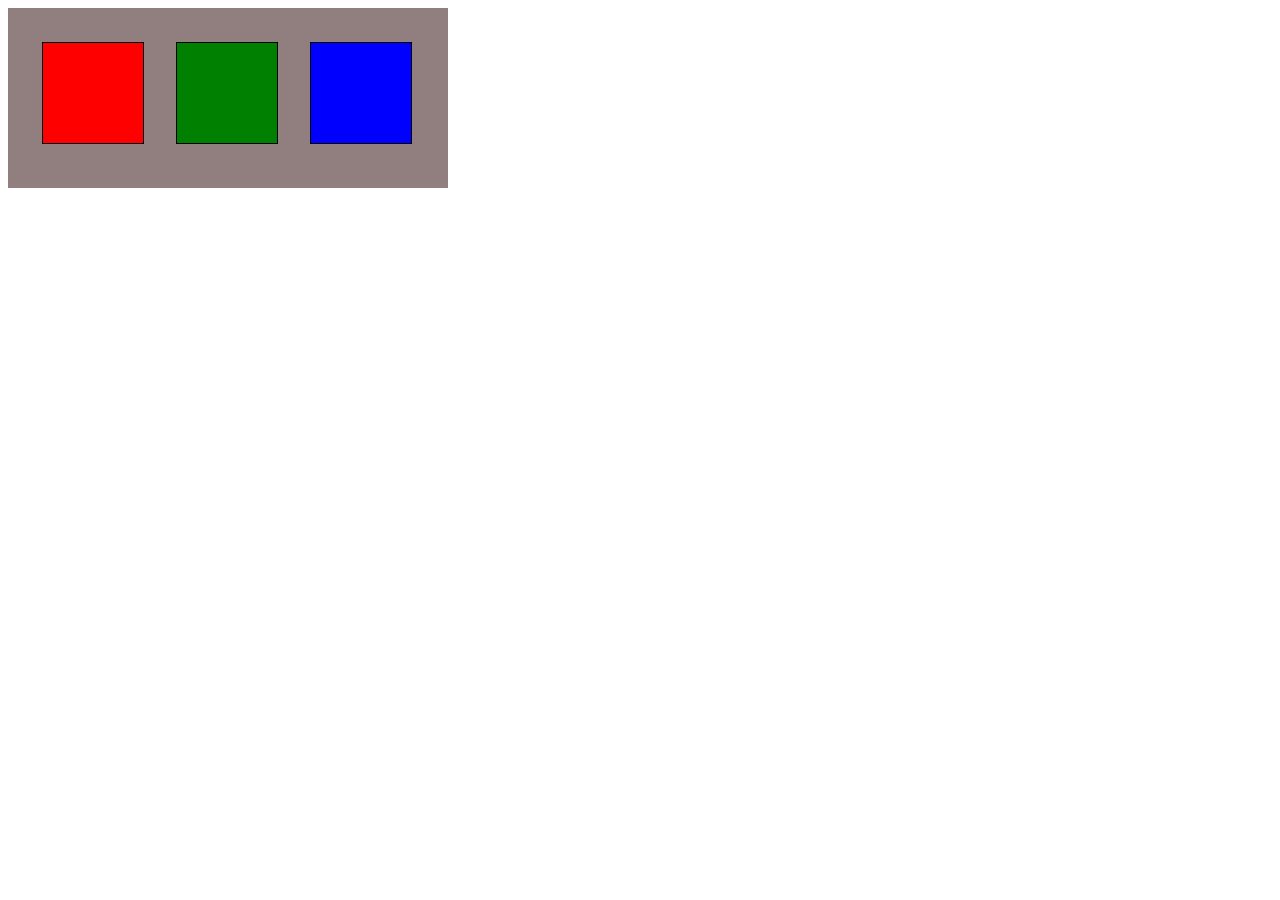
<file: unidad02 - DOM/ejercicio03/index.html>
<!DOCTYPE html>
<html lang="es">
<head>
    <meta charset="UTF-8">
    <meta name="viewport" content="width=device-width, initial-scale=1.0">
    <title>Cambio de Color</title>
    <link rel="stylesheet" type="text/css" href="style.css">
</head>
<body>
    <div id="contenedor">
        <div class="color-div" style="background-color: red;"></div>
        <div class="color-div" style="background-color: green;"></div>
        <div class="color-div" style="background-color: blue;"></div>
    </div>
    <script src="script.js"></script>
</body>
</html>
</file>
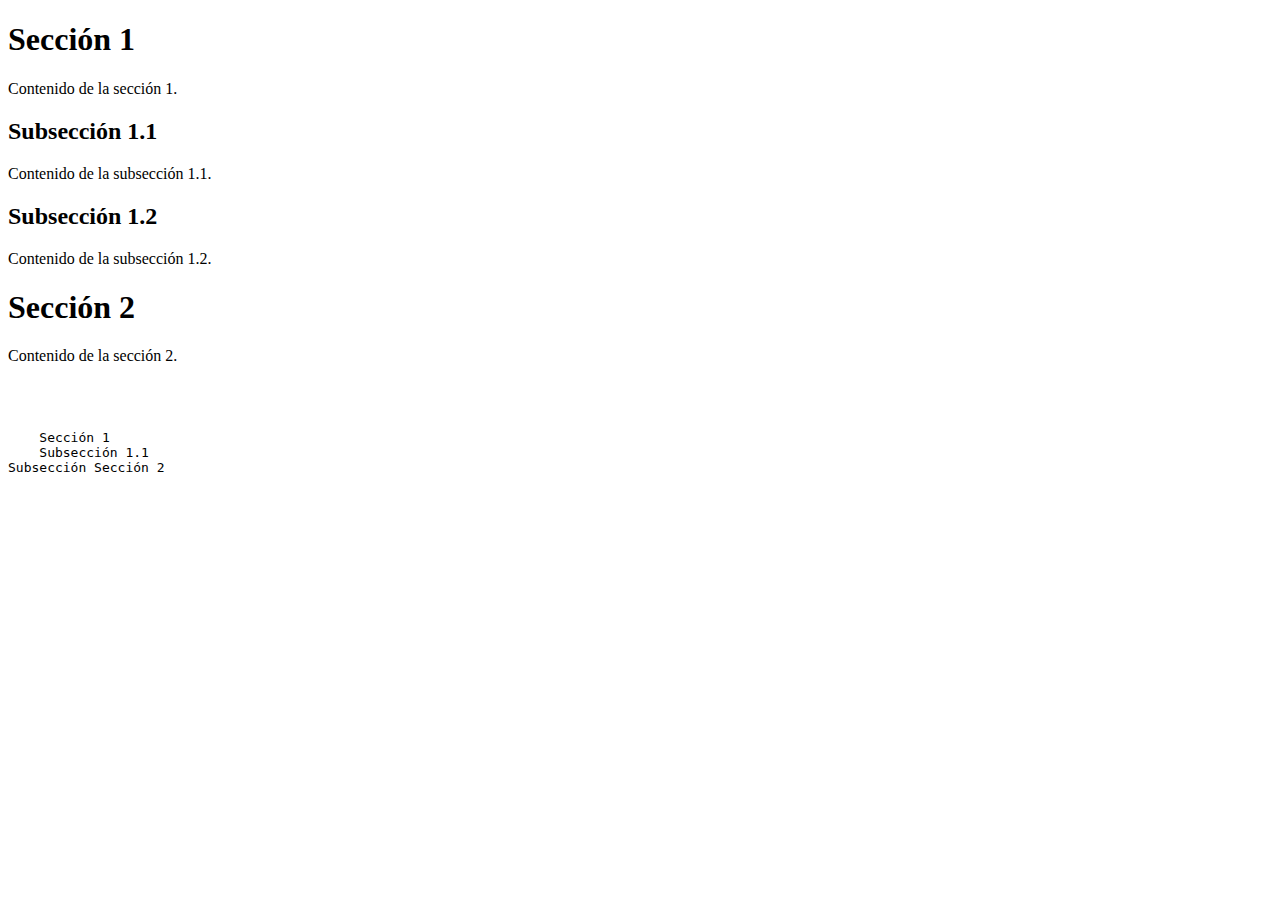
<file: unidad02 - DOM/ejercicio04/index.html>
<!DOCTYPE html>
<html lang="es">
<head>
    <meta charset="UTF-8">
    <meta name="viewport" content="width=device-width, initial-scale=1.0">
    <title>Generador de Índice</title>
</head>
<body>
    <h1>Sección 1</h1>
    <p>Contenido de la sección 1.</p>
    
    <h2>Subsección 1.1</h2>
    <p>Contenido de la subsección 1.1.</p>
    
    <h2>Subsección 1.2</h2>
    <p>Contenido de la subsección 1.2.</p>
    
    <h1>Sección 2</h1>
    <p>Contenido de la sección 2.</p>
    <script src="./script.js"></script>
</body>
</html>
</file>
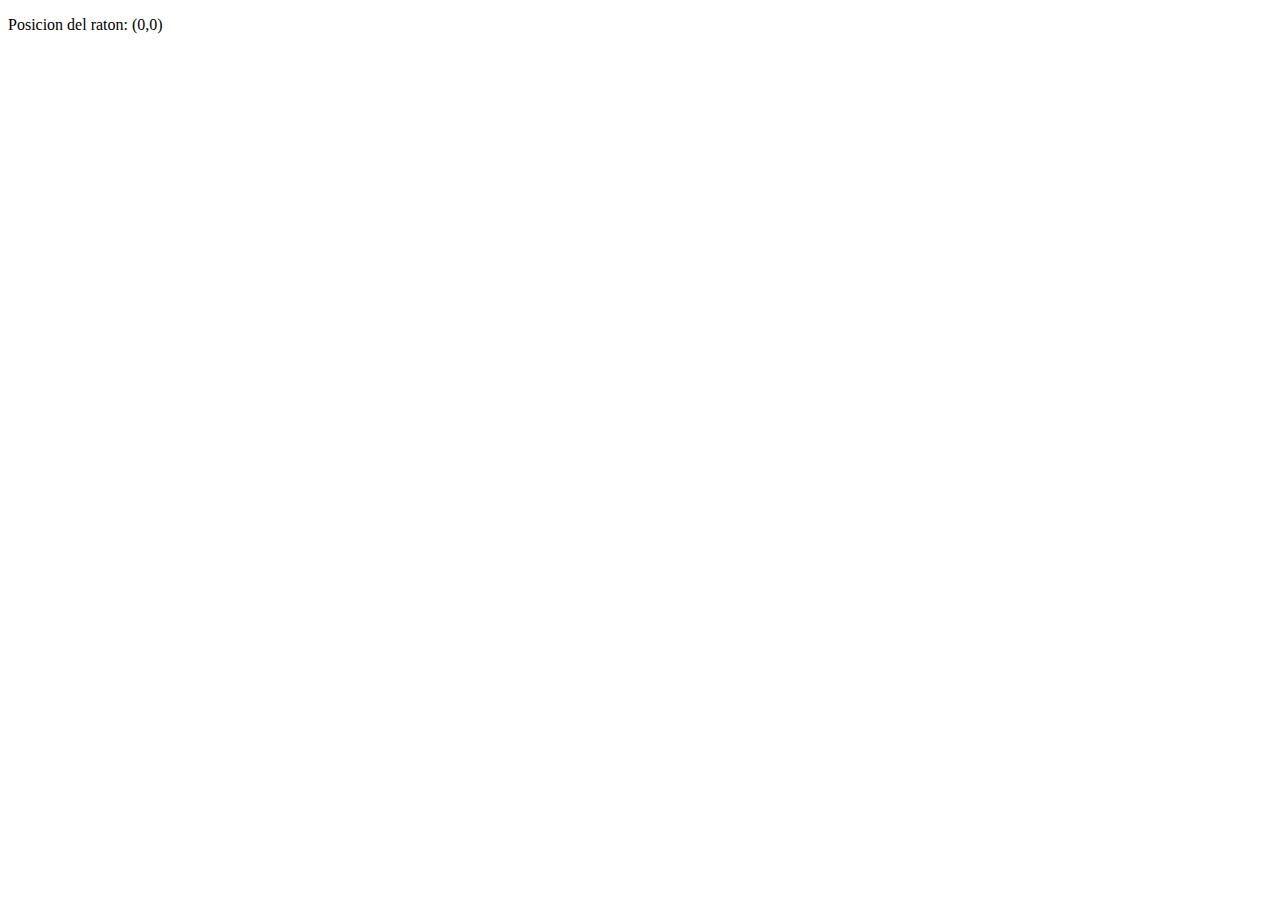
<file: unidad02 - DOM/ejercicio01/whoIs.html>
<!DOCTYPE html>
<html lang="es">
<head>
    <meta charset="UTF-8">
    <meta name="viewport" content="width=device-width, initial-scale=1.0">
    <title>who is the mouse</title>
</head>
<body>
    <p id="mouse-position"> Posicion del raton: (0,0)</p>
    <script src="./mouseScript.js"></script>
</body>
</html>
</file>
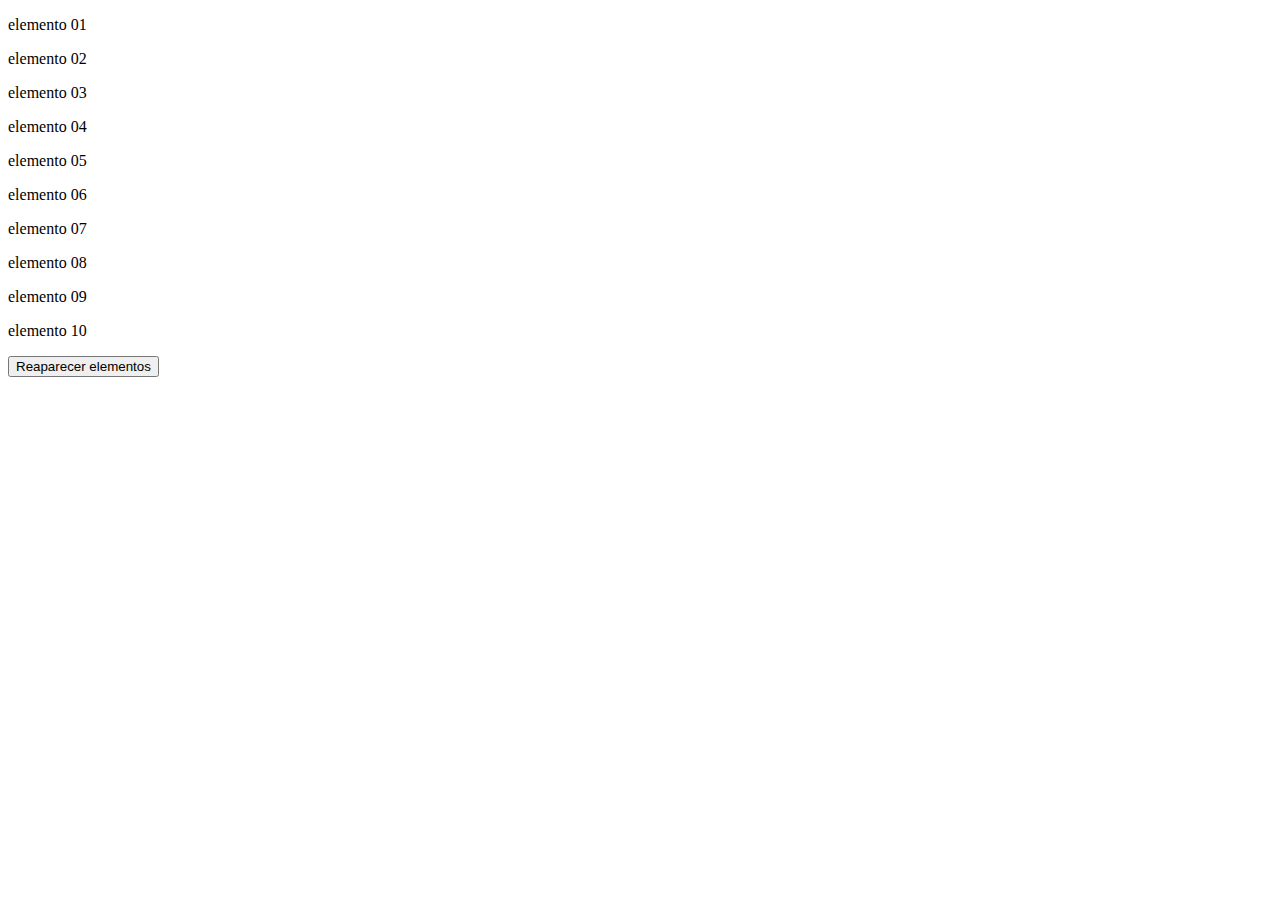
<file: unidad02 - DOM/ejercicio02/elements.html>
<!DOCTYPE html>
<html lang="es">
<head>
    <meta charset="UTF-8">
    <meta name="viewport" content="width=device-width, initial-scale=1.0">
    <title>Elementos Autodestructibles</title>
</head>
<body>
    <p>elemento 01</p>
    <p>elemento 02</p>
    <p>elemento 03</p>
    <p>elemento 04</p>
    <p>elemento 05</p>
    <p>elemento 06</p>
    <p>elemento 07</p>
    <p>elemento 08</p>
    <p>elemento 09</p>
    <p>elemento 10</p>
    <button id="reaparecer">Reaparecer elementos</button>
    <script src="./script.js">
        
    </script>
</body>
</html>
</file>
<file: unidad02 - DOM/ejercicio03/style.css>
/* Estilos para los div internos */
.color-div {
    width: 100px;
    height: 100px;
    margin: 14px;
    display: inline-block;
    cursor: pointer;
    border: solid 1px black;
}

/* Estilo inicial del div padre */
#contenedor {
    width: 400px;
    height: 140px;
    background-color: rgb(145, 126, 126);
    padding: 20px;
}
</file>
